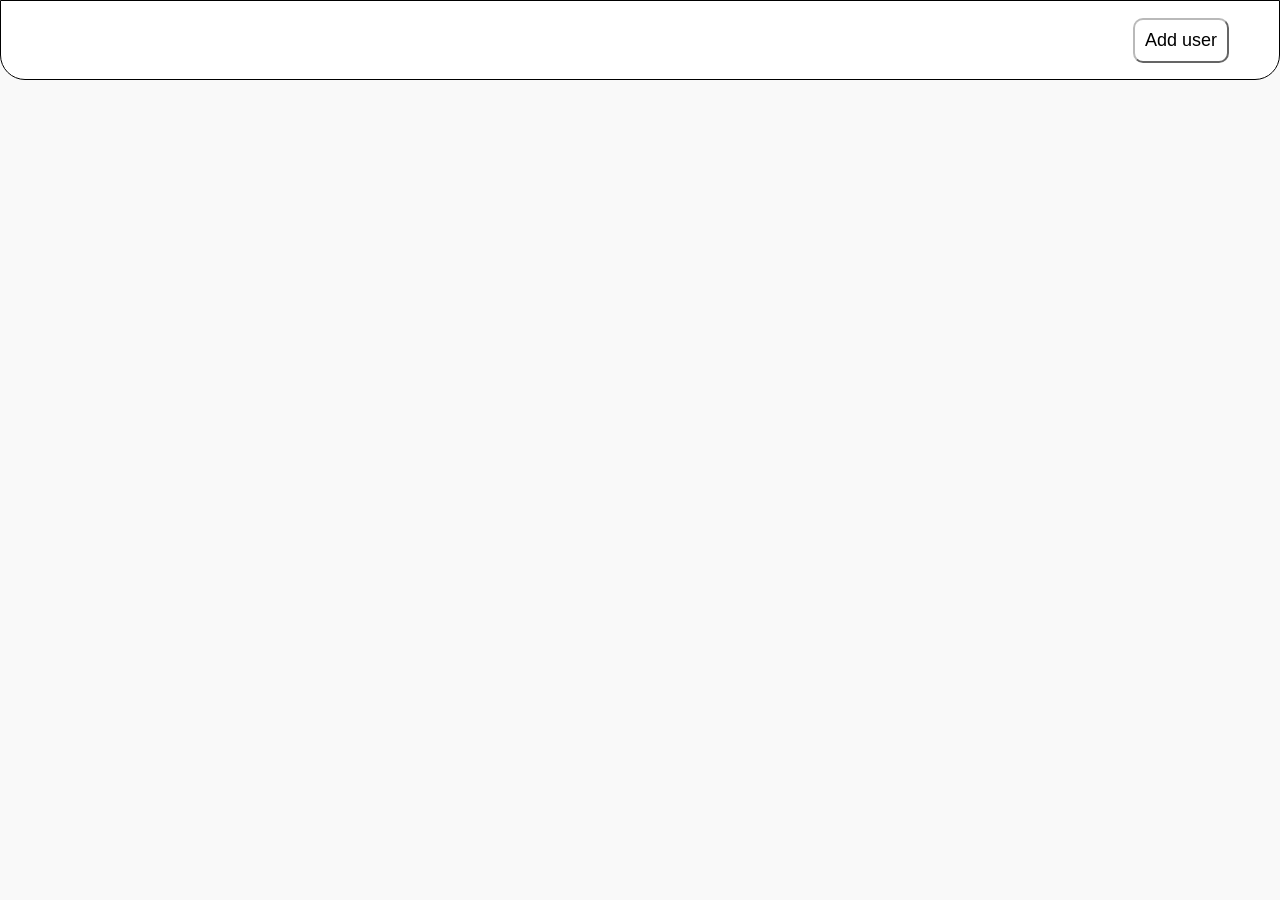
<file: frontend/admin/index.html>
<!DOCTYPE html>
<html lang="en">
<head>
    <meta charset="UTF-8">
    <meta name="viewport" content="width=device-width, initial-scale=1.0">
    <title>Document</title>
    <link rel="stylesheet" href="index.css">
</head>
<body>
    <div class="navbar">
        <div class="buttons">
            <button onclick="add()">Add user</button>
        </div>

    </div>
    <div class="maindiv">
        <div id="div2"></div>
    </div>
    

    <script src="index.js">

       
    </script>

    <script src="edit.js"></script>
</body>
</html>
</file>
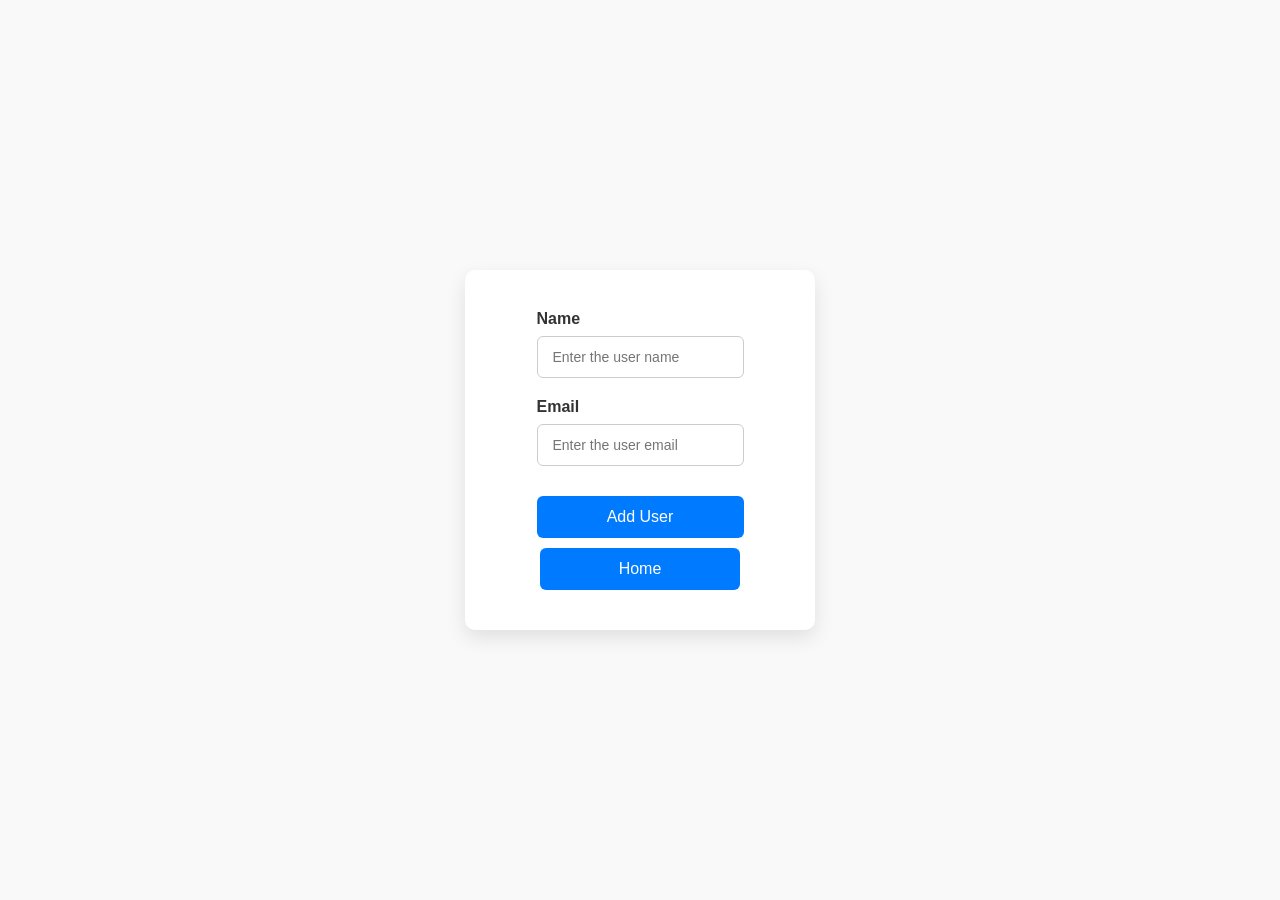
<file: frontend/admin/addform.html>
<!DOCTYPE html>
<html lang="en">
<head>
    <meta charset="UTF-8">
    <meta name="viewport" content="width=device-width, initial-scale=1.0">
    <title>Document</title>
    <link rel="stylesheet" href="index.css">
</head>
<body>

    <div class="m">
    <div class="forms" >
        <form action=""  id="userform">
            <label for="">Name</label>
            <input type="text" id="name" placeholder="Enter the user name" required>
             <label for="">Email</label>
            <input type="email" id="email" placeholder="Enter the user email" required>


            <button  type="submit">Add User</button>
            
        </form>
         <button onclick="menu()" id="homebtn">Home</button>
    </div>
    </div>
    

    <script src="index.js"></script>
</body>
</html>
</file>
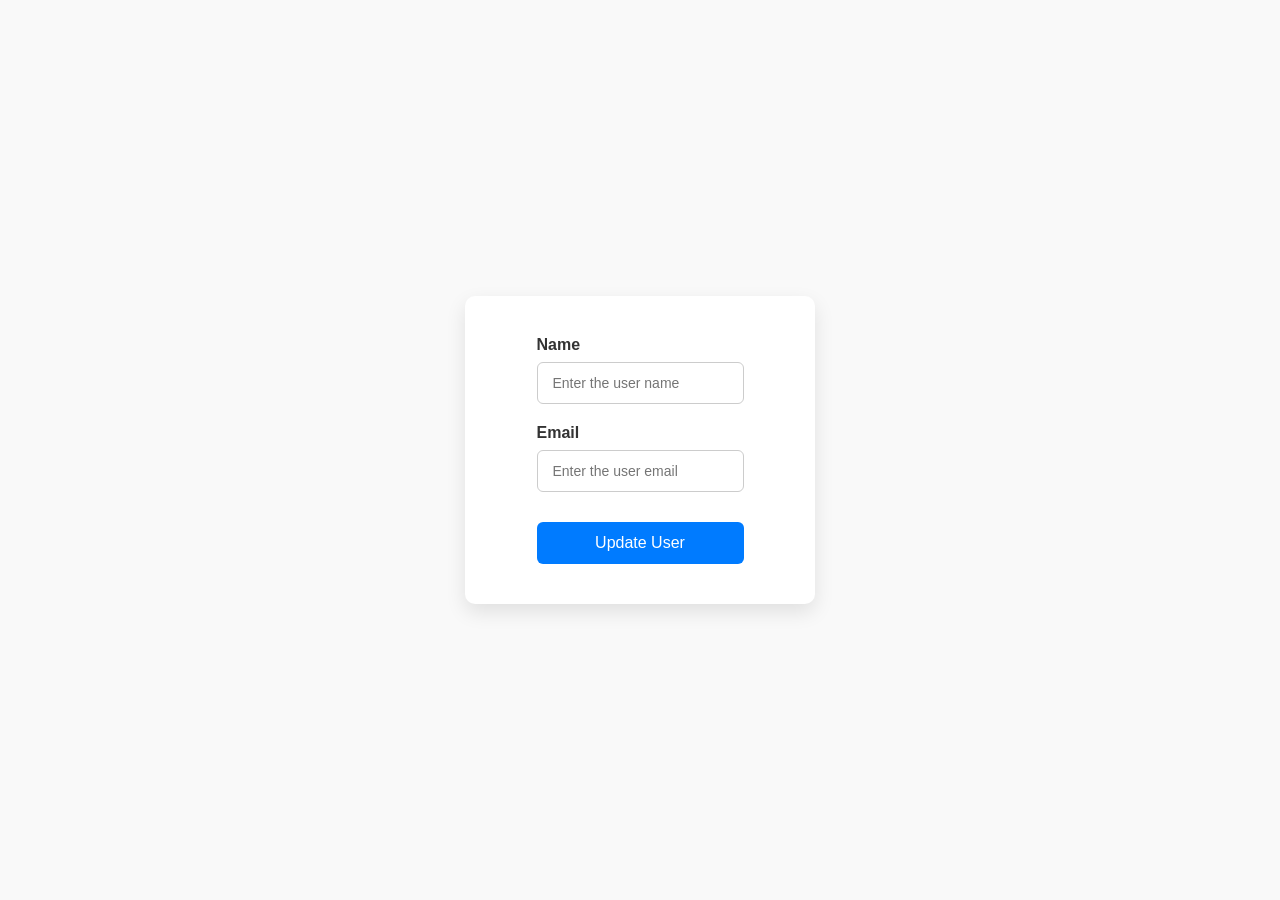
<file: frontend/admin/editform.html>
<!DOCTYPE html>
<html lang="en">
<head>
    <meta charset="UTF-8">
    <meta name="viewport" content="width=device-width, initial-scale=1.0">
    <title>Document</title>
    <link rel="stylesheet" href="index.css">
</head>
<body>

    <div class="m">
    <div class="forms" >
        <form action=""  id="editform">
            <label for="">Name</label>
            <input type="text" id="name" placeholder="Enter the user name" required>
             <label for="">Email</label>
            <input type="email" id="email" placeholder="Enter the user email" required>


          <button type="submit">Update User</button>
            
        </form>
        
    </div>
    </div>
    

    <script src="edit.js"></script>
</body>
</html>
</file>
<file: frontend/admin/index.css>
*body{
    margin: 0 auto;
    padding: 2px;
    font-family: 'Trebuchet MS', 'Lucida Sans Unicode', 'Lucida Grande', 'Lucida Sans', Arial, sans-serif;

}

.navbar{
    background-color: rgb(255, 255, 255);
    height: 80px;
    border: 1px solid black;
    border-bottom-left-radius: 25px;
    border-bottom-right-radius: 25px;
    display: flex;
    justify-content: end;
    align-items: center;
}

.buttons{
    margin-right: 50px;
    font: 5;

}

.buttons button{
    font-size: large;
    padding: 10px;
    background-color: transparent;
    border-radius: 10px;
    border-color: rgb(185, 185, 185);
}
.maindiv{
    display: flex;
    flex-direction: row;
}
.card{
    border: 3px solid black;
    width: 300px;
    padding: 10px;
border-radius: 5px;
border-color: rgb(202, 204, 206);
display: flex;
flex-direction: column;

}

#div2{
    width: 100%;
    display: flex;
gap: 10px;
margin-top: 10px;

    flex-wrap: wrap;
}

/* Reset some default browser styles */
* {
    margin: 0;
    padding: 0;
    box-sizing: border-box;
    font-family: 'Segoe UI', Tahoma, Geneva, Verdana, sans-serif;
}

/* Body styling */
body {
    background-color: #f9f9f9; /* light background */
   
 
    height: 100vh;

}

/* Container for form */
.forms {
    background-color: #ffffff;
    padding: 40px 50px;
    border-radius: 10px;
    box-shadow: 0 8px 20px rgba(0, 0, 0, 0.1);
    width: 350px;
    height: fit-content;
        display: flex;
        flex-direction: column;
align-items: center;

}


/* Form element spacing */
form {
    display: flex;
    flex-direction: column;
}

/* Label styling */
form label {
    margin-bottom: 8px;
    font-weight: 600;
    color: #333333;
}

/* Input styling */
form input {
    padding: 12px 15px;
    margin-bottom: 20px;
    border: 1px solid #cccccc;
    border-radius: 6px;
    font-size: 14px;
    transition: border 0.3s;
}

/* Input focus effect */
form input:focus {
    outline: none;
    border-color: #007BFF;
    box-shadow: 0 0 5px rgba(0, 123, 255, 0.3);
}

/* Button styling */
form button {
    padding: 12px;
    background-color: #007BFF;
    color: white;
    border: none;
    border-radius: 6px;
    font-size: 16px;
    cursor: pointer;
    transition:  0.3s;
    margin-top: 10px;
}

/* Button hover effect */
form button:hover {
    background-color: #003f82;
}

/* Responsive adjustment */
@media (max-width: 400px) {
    .forms {
        width: 90%;
        padding: 30px 20px;
    }
}

#homebtn {
    padding: 12px;
    background-color: #007BFF;
    color: white;
    border: none;
    border-radius: 6px;
    font-size: 16px;
    cursor: pointer;
    transition:  0.3s;
    margin-top: 10px;
    width: 200px;
}

 #homebtn:hover {
    background-color: #003f82;
}

.m{
    width: 100%;
    height: 100vh;
    display: flex;
    justify-content: center;
    align-items: center;
}
</file>
